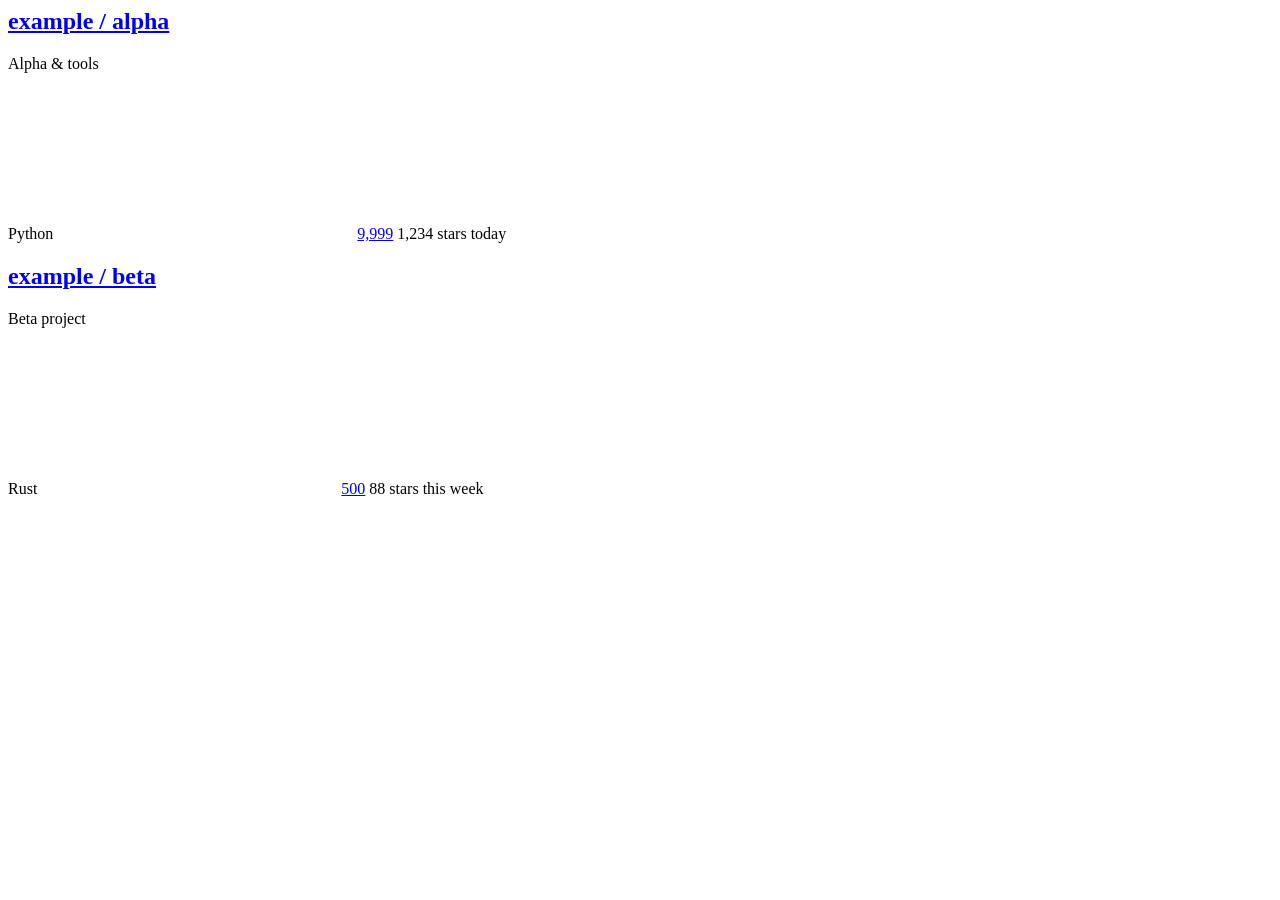
<file: scripts/tests/fixtures/trending.html>
<html><body>
<article class="Box-row">
  <h2 class="h3 lh-condensed"><a href="/example/alpha">example / alpha</a></h2>
  <p class="col-9 color-fg-muted my-1">Alpha &amp; tools</p>
  <span itemprop="programmingLanguage">Python</span>
  <a href="/example/alpha/stargazers"><svg></svg>9,999</a>
  <span>1,234 stars today</span>
</article>
<article class="Box-row">
  <h2 class="h3 lh-condensed"><a href="/example/beta">example / beta</a></h2>
  <p class="col-9 color-fg-muted my-1">Beta project</p>
  <span itemprop="programmingLanguage">Rust</span>
  <a href="/example/beta/stargazers"><svg></svg>500</a>
  <span>88 stars this week</span>
</article>
</body></html>
</file>
